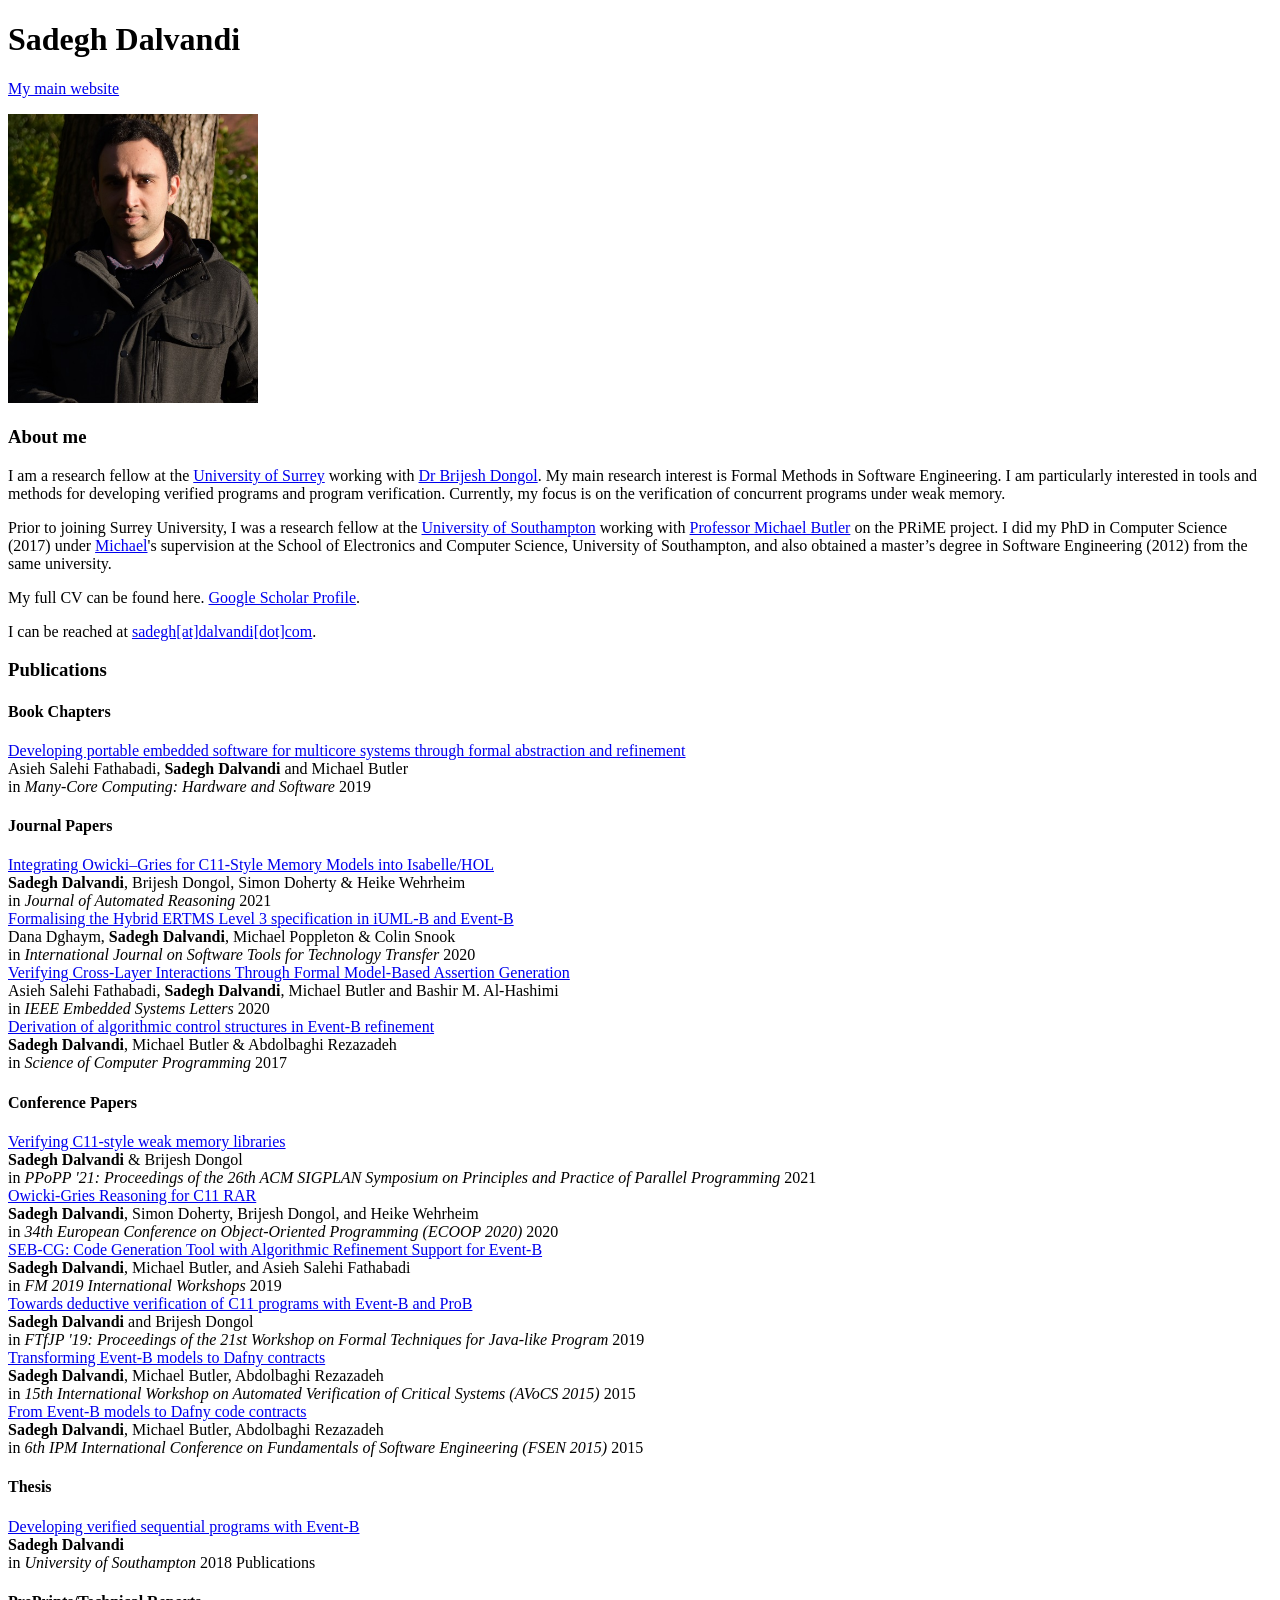
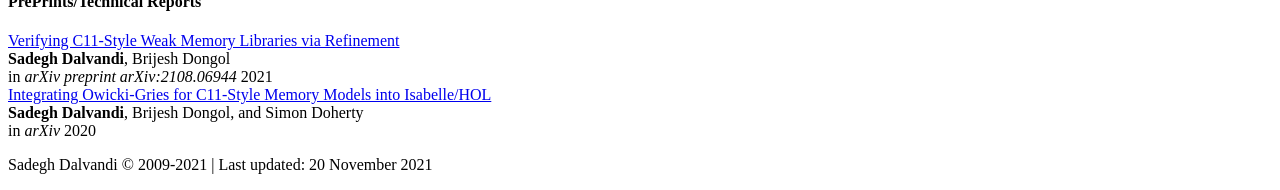
<file: index.html>
<!DOCTYPE html>
<html>

<head>
    <title>Sadegh Dalvandi</title>
</head>

<body>

    <h1>Sadegh Dalvandi</h1>
    <p><a href="http://dalvandi.com">My main website</a></p>

    <p><img src="pic2.jpg" style="width:250px;"
            alt="Sadegh Dalvandi" />
    </p>

    <h3>About me</h3>
    <p>I am a research fellow at the <a href="http://www.surrey.ac.uk">University of Surrey</a> working with <a
            href="https://brijeshdongol.github.io/" target="_blank" rel="noreferrer noopener">Dr Brijesh Dongol</a>. My
        main research interest is Formal Methods in Software Engineering. I am particularly interested in tools and
        methods for developing verified programs and program verification. Currently, my focus is on the verification of
        concurrent programs under weak memory.</p>
    <p>Prior to joining Surrey University, I was a research fellow at the <a href="http://www.soton.ac.uk">University of
            Southampton</a> working with <a rel="noreferrer noopener" href="https://www.ecs.soton.ac.uk/people/mbutler"
            target="_blank">Professor Michael Butler</a> on the PRiME project. I did my PhD in Computer Science (2017)
        under <a rel="noreferrer noopener" href="https://www.ecs.soton.ac.uk/people/mbutler"
            target="_blank">Michael</a>'s supervision at the School of Electronics and Computer Science, University of
        Southampton, and also obtained a master’s degree in Software Engineering (2012) from the same university. </p>
    <p>My full CV can be found here. <a href="https://scholar.google.co.uk/citations?user=Fgq1zvUAAAAJ&amp;hl=en"
            data-type="URL" data-id="https://scholar.google.co.uk/citations?user=Fgq1zvUAAAAJ&amp;hl=en" target="_blank"
            rel="noreferrer noopener">Google Scholar Profile</a>.</p>
    <p>I can be reached at <a href="#">sadegh[at]dalvandi[dot]com</a>.</p>

    <h3>Publications</h3>
<p>
    <div id="content" role="main">

        <h4>Book Chapters</h4>
        <div >
            <div><a
                    href="http://www.dalvandi.com/2019/10/22/developing-portable-embedded-software-for-multicore-systems-through-formal-abstraction-and-refinement/">Developing
                    portable embedded software for multicore systems through formal abstraction and refinement</a>
            </div>
            <div >Asieh Salehi Fathabadi, <b>Sadegh Dalvandi</b> and Michael Butler</div>
            <div>in <i>Many-Core Computing: Hardware and Software </i>
                <span >2019 </span>
            </div>
        </div>
        <h4>Journal Papers</h4>
        <div >
            <div><a
                    href="http://www.dalvandi.com/2021/11/16/integrating-owicki-gries-for-c11-style-memory-models-into-isabelle-hol-2/">
                    Integrating Owicki–Gries for C11-Style Memory Models into Isabelle/HOL
                </a>
            </div>
            <div ><b>Sadegh Dalvandi</b>, Brijesh Dongol, Simon Doherty &amp; Heike Wehrheim </div>
            <div>in <i>Journal of Automated Reasoning</i>
                <span >2021 </span>
                
            </div>
        </div>       <div >
            <div><a
                    href="http://www.dalvandi.com/2020/06/30/formalising-the-hybrid-ertms-level-3-specification-in-iuml-b-and-event-b/">Formalising
                    the Hybrid ERTMS Level 3 specification in iUML-B and Event-B</a>
            </div>
            <div >Dana Dghaym, <b>Sadegh Dalvandi</b>, Michael Poppleton &amp; Colin Snook </div>
            <div>in <i>International Journal on Software Tools for Technology Transfer</i>
                <span >2020 </span>
                
            </div>
        </div>
        <div >
            <div><a href="http://www.dalvandi.com/2019/11/22/verifying-cross-layer-interactions-through-formal-model-based-assertion-generation/">Verifying
                    Cross-Layer Interactions Through Formal Model-Based Assertion Generation</a>
            </div>
            <div >Asieh Salehi Fathabadi, <b>Sadegh Dalvandi</b>, Michael Butler and Bashir M.
                Al-Hashimi</div>
            <div>in <i>IEEE Embedded Systems Letters</i>
                <span >2020</span>
                
            </div>
        </div>
        <div >
            <div><a
                    href="http://www.dalvandi.com/2017/11/19/derivation-of-algorithmic-control-structures-in-event-b-refinement/">Derivation
                    of algorithmic control structures in Event-B refinement</a>
            </div>
            <div ><b>Sadegh Dalvandi</b>, Michael Butler &amp; Abdolbaghi Rezazadeh</div>
            <div>in <i>Science of Computer Programming</i>
                <span >2017 </span>
                
            </div>
        </div>

        <h4>Conference Papers</h4>
        <div >
            <div><a
                    href="http://www.dalvandi.com/2021/02/11/verifying-c11-style-weak-memory-libraries/">Verifying
                    C11-style weak memory libraries</a>
            </div>
            <div ><b>Sadegh Dalvandi</b> &amp; Brijesh Dongol</div>
            <div>in <i>PPoPP '21: Proceedings of the 26th ACM SIGPLAN Symposium on Principles
                    and Practice of Parallel Programming</i>
                <span >2021 </span>
                
            </div>
        </div>
        <div >
            <div><a
                    href="http://www.dalvandi.com/2020/03/07/owicki-gries-reasoning-for-c11-rar/">Owicki-Gries Reasoning
                    for C11 RAR</a>
            </div>
            <div ><b>Sadegh Dalvandi</b>, Simon Doherty, Brijesh Dongol, and Heike Wehrheim</div>
            <div>in <i>34th European Conference on Object-Oriented Programming (ECOOP
                    2020)</i>
                <span >2020 </span>
                
            </div>
        </div>
        <div >
            <div><a
                    href="http://www.dalvandi.com/2019/10/07/seb-cg-code-generation-tool-with-algorithmic-refinement-support-for-event-b/">SEB-CG:
                    Code Generation Tool with Algorithmic Refinement Support for Event-B</a>
            </div>
            <div ><b>Sadegh Dalvandi</b>, Michael Butler, and Asieh Salehi Fathabadi</div>
            <div>in <i>FM 2019 International Workshops</i>
                <span >2019 </span>
                
            </div>
        </div>
        <div >
            <div><a
                    href="http://www.dalvandi.com/2019/07/30/towards-deductive-verification-of-c11-programs-with-event-b-and-prob/">Towards
                    deductive verification of C11 programs with Event-B and ProB</a>
            </div>
            <div ><b>Sadegh Dalvandi</b> and Brijesh Dongol</div>
            <div>in <i>FTfJP '19: Proceedings of the 21st Workshop on Formal Techniques for
                    Java-like Program</i>
                <span >2019</span>
                
            </div>
        </div>
        <div >
            <div><a
                    href="http://www.dalvandi.com/2015/02/01/transforming-event-b-models-to-dafny-contracts/">Transforming
                    Event-B models to Dafny contracts</a>
            </div>
            <div ><b>Sadegh Dalvandi</b>, Michael Butler, Abdolbaghi Rezazadeh</div>
            <div>in <i>15th International Workshop on Automated Verification of Critical
                    Systems (AVoCS 2015)</i>
                <span >2015 </span>
                
            </div>
        </div>
        <div >
            <div><a
                    href="http://www.dalvandi.com/2015/01/01/from-event-b-models-to-dafny-code-contracts/">From Event-B
                    models to Dafny code contracts</a>
            </div>
            <div ><b>Sadegh Dalvandi</b>, Michael Butler, Abdolbaghi Rezazadeh</div>
            <div>in <i>6th IPM International Conference on Fundamentals of Software
                    Engineering (FSEN 2015)</i>
                <span >2015 </span>
                
            </div>
        </div>

        <h4>Thesis</h4>
        <div >
            <div><a
                    href="http://www.dalvandi.com/2018/06/01/developing-verified-sequential-programs-with-event-b/">Developing
                    verified sequential programs with Event-B</a>
            </div>
            <div ><b>Sadegh Dalvandi</b></div>
            <div>in <i>University of Southampton</i>
                <span >2018 </span>
                <span >Publications</span>
            </div>
        </div>

        <h4>PrePrints/Technical Reports</h4>
        <div >
            <div><a
                    href="http://www.dalvandi.com/2021/09/30/verifying-c11-style-weak-memory-libraries-via-refinement/">Verifying
                    C11-Style Weak Memory Libraries via Refinement</a>
            </div>
            <div ><b>Sadegh Dalvandi</b>, Brijesh Dongol</div>
            <div>in <i>arXiv preprint arXiv:2108.06944</i>
                <span >2021 </span>
            </div>
        </div>
        <div >
            <div><a
                    href="http://www.dalvandi.com/2020/04/06/integrating-owicki-gries-for-c11-style-memory-models-into-isabelle-hol/">Integrating
                    Owicki-Gries for C11-Style Memory Models into Isabelle/HOL</a>
            </div>
            <div ><b>Sadegh Dalvandi</b>, Brijesh Dongol, and Simon Doherty</div>
            <div>in <i>arXiv</i>
                <span >2020 </span>
            </div>
        </div>
    </div>
</p>



<p>Sadegh Dalvandi © 2009-2021 | Last updated: 20 November 2021</p>

</body>

</html>
</file>
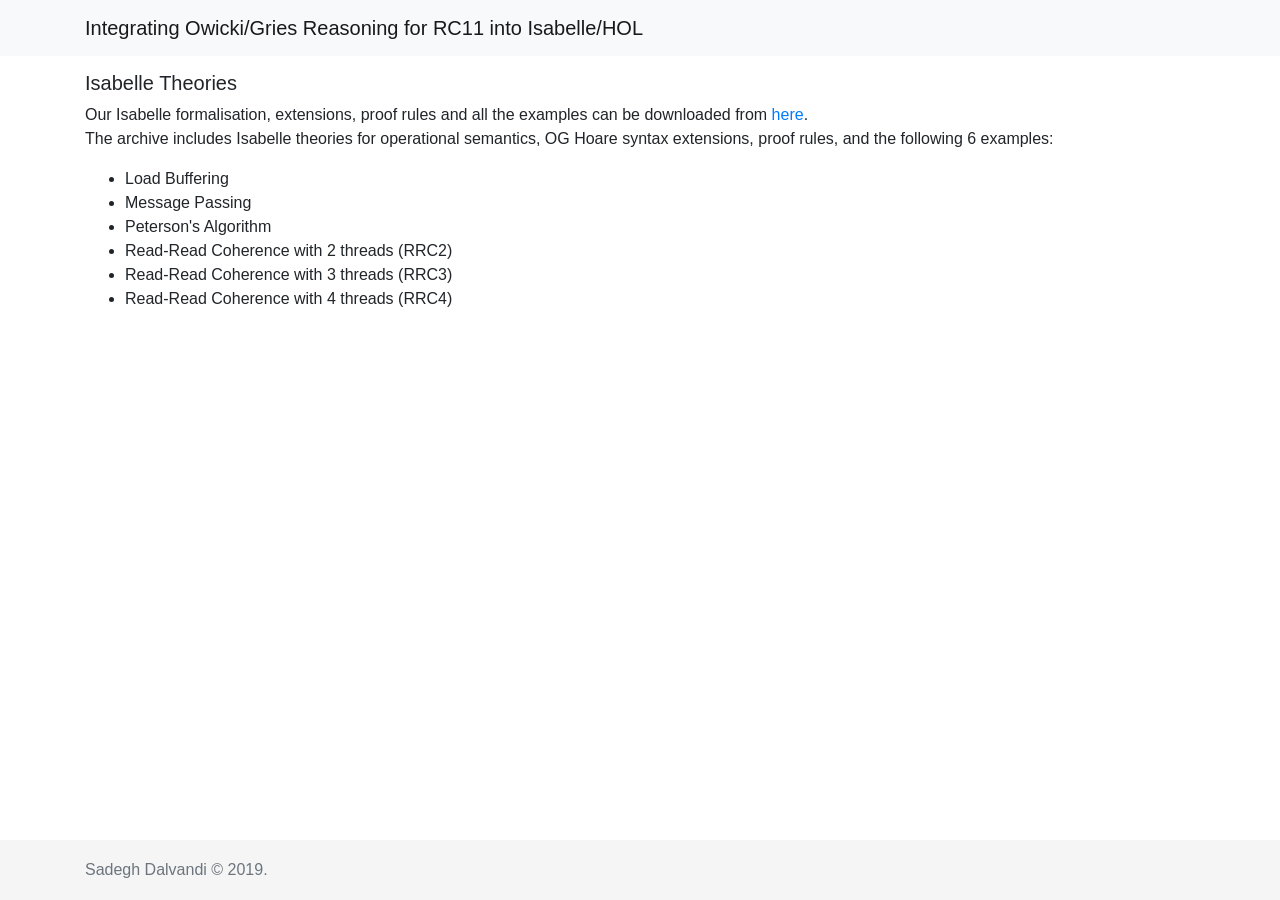
<file: rc11-og/index.html>
<!DOCTYPE html>
<html lang="en">
<head>
<title>Integrating Owicki/Gries Reasoning for RC11 into
  Isabelle/HOL</title>
<meta charset="utf-8">
<meta name="viewport" content="width=device-width, initial-scale=1">
<link rel="stylesheet" href="https://maxcdn.bootstrapcdn.com/bootstrap/4.0.0/css/bootstrap.min.css">
<link rel="stylesheet" type="text/css" href="http://fonts.googleapis.com/css?family=Tangerine">
<link rel="stylesheet" type="text/css" href="../css/style.css">
<script src="https://ajax.googleapis.com/ajax/libs/jquery/3.3.1/jquery.min.js"></script>
<script src="https://cdnjs.cloudflare.com/ajax/libs/popper.js/1.12.9/umd/popper.min.js"></script>
<script src="https://maxcdn.bootstrapcdn.com/bootstrap/4.0.0/js/bootstrap.min.js"></script>


</head>
<body>

<nav class="navbar navbar-expand-sm bg-light navbar-light">
<div class="container">
<a class="navbar-brand" href="/">Integrating Owicki/Gries Reasoning for RC11 into
  Isabelle/HOL</a>
<button class="navbar-toggler " type="button" data-toggle="collapse" data-target="#navbarsimpletemplate" aria-controls="navbarsimpletemplate" aria-expanded="false" aria-label="Toggle navigation">
<span class="navbar-toggler-icon"></span>
</button>

</div>
</nav>

<div class="container">
<div class="row">
<div class="col-lg-12">

<h5>Isabelle Theories</h5>
<p>
Our Isabelle formalisation, extensions, proof rules and all the examples can be downloaded from <a href="TACAS2020-RC11-OG-Isabelle.zip">here</a>.
<br/>
The archive includes Isabelle theories for operational semantics, OG Hoare syntax extensions, proof rules, and the following 6 examples:
<ul>
  <li>Load Buffering</li>
  <li>Message Passing</li>
  <li>Peterson's Algorithm</li>
  <li>Read-Read Coherence with 2 threads (RRC2)</li>
  <li>Read-Read Coherence with 3 threads (RRC3)</li>
  <li>Read-Read Coherence with 4 threads (RRC4)</li>
</ul>
 </p>
 
</div>
</div>

</div>

<div class="top-margin"></div>
<footer class="footer">
<div class="container">
<span class="text-muted"> 
Sadegh Dalvandi © 2019.
</span>
</div>
</footer>
</body>
</html>
</file>
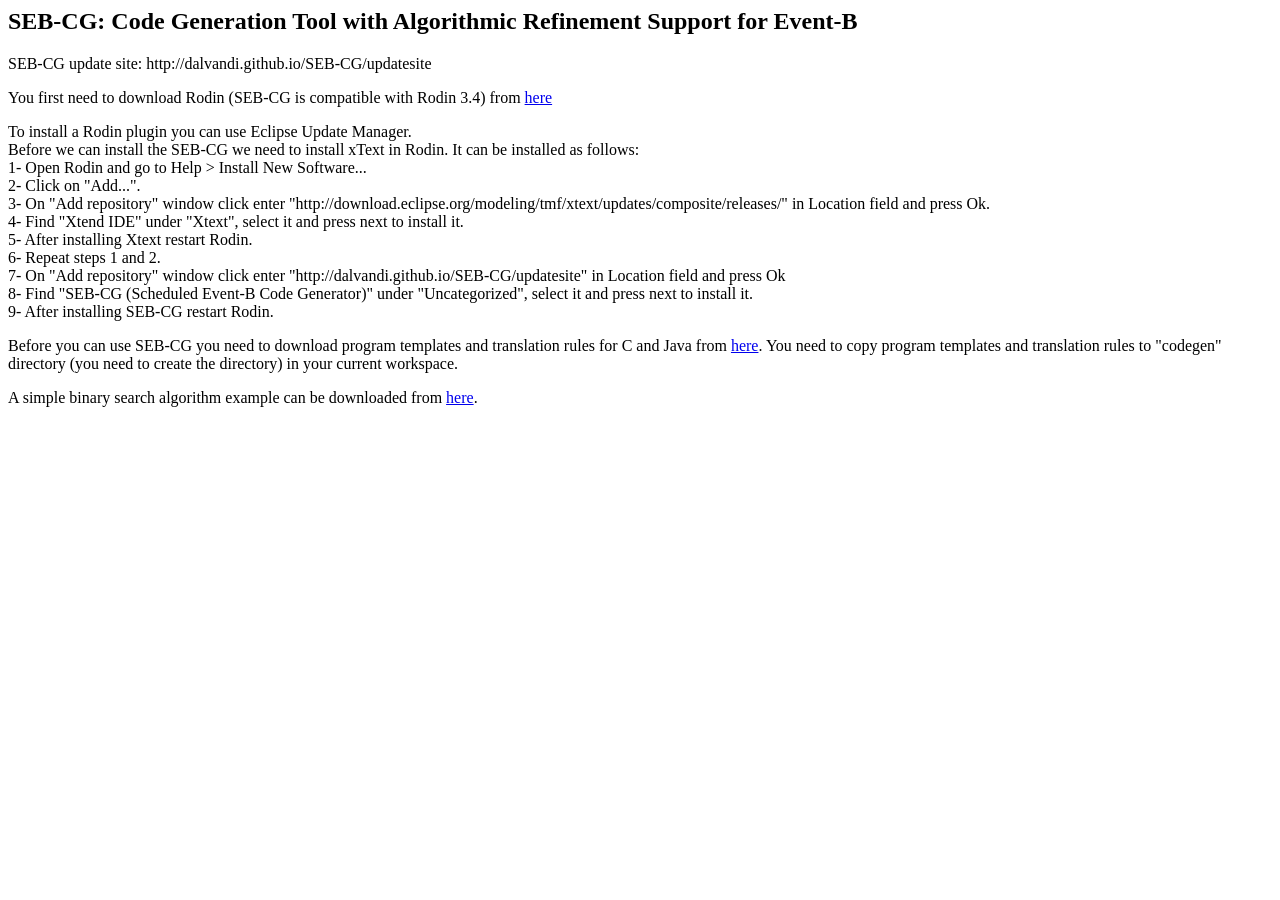
<file: SEB-CG/index.html>
<html>
<head>
<title>
SEB-CG: Code Generation Tool with Algorithmic Refinement Support for Event-B 	
</title>	
</head>	
<body>
<h2>SEB-CG: Code Generation Tool with Algorithmic Refinement Support for Event-B 	
</h2>

SEB-CG update site: http://dalvandi.github.io/SEB-CG/updatesite
<br/>

<p>You first need to download Rodin (SEB-CG is compatible with Rodin 3.4) from <a href="https://sourceforge.net/projects/rodin-b-sharp/">here</a></p>
<p>
To install a Rodin plugin you can use Eclipse Update Manager.
<br/>
Before we can install the SEB-CG we need to install xText in Rodin. It can be installed as follows:

<br/>



1- Open Rodin and go to Help > Install New Software...
<br/>

2- Click on "Add...".
<br/>

3- On "Add repository" window click enter "http://download.eclipse.org/modeling/tmf/xtext/updates/composite/releases/" in Location field and press Ok.
<br/>

4- Find "Xtend IDE" under "Xtext", select it and press next to install it.
<br/>

5- After installing Xtext restart Rodin.
<br/>

6- Repeat steps 1 and 2.
<br/>

7- On "Add repository" window click enter "http://dalvandi.github.io/SEB-CG/updatesite" in Location field and press Ok
<br/>

8- Find "SEB-CG (Scheduled Event-B Code Generator)" under "Uncategorized", select it and press next to install it.

<br/>
9- After installing SEB-CG restart Rodin.

</p>


<p>
Before you can use SEB-CG you need to download program templates and translation rules for C and Java from <a href="codegen.zip">here</a>. You need to copy program templates and translation rules to "codegen" directory (you need to create the directory) in your current workspace.
</p>

<p>
A simple binary search algorithm example can be downloaded from <a href="binSearch.zip">here</a>.
</p>



</body>

</html>
</file>
<file: css/style.css>
html {
position: relative;
min-height: 100%;
}

body {
margin-bottom: 60px;

}

.footer{
position: absolute;
bottom: 0;
width: 100%;
height: 60px;
line-height: 60px;
background-color: #f5f5f5;
}

.footer > .container {
padding-right: 15px;
padding-left: 15px;
}

nav{
margin-bottom: 15px;
}

.font-lg{
font-weight: 700;

font-size: 16pt !important;

}

.font-md{
font-size: 16pt;

}


.font-sm{
font-size: 12pt;
}

.font-xs{
font-size: 10pt;
}


.font-bold{
text-decoration: bold;
font-weight: 700;
}


.no-margin{
margin: 0px;
}
.no-padding{
padding: 0px;
}

.top-margin{
margin-top: 100px;
}

.margin-bottom{
margin-bottom:20px;
}
</file>
